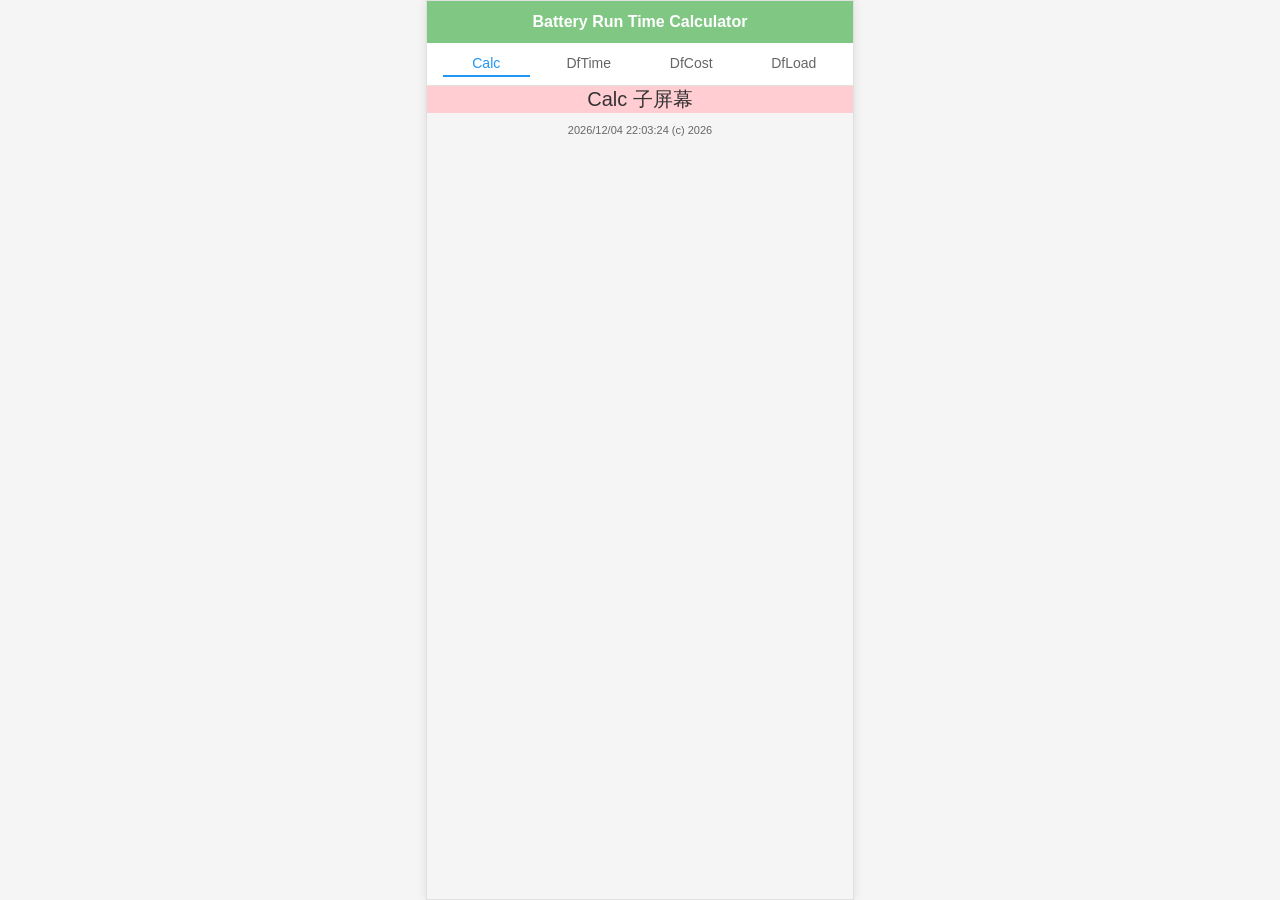
<file: index.html>
<!DOCTYPE html>
<html lang="zh-CN">
<head>
    <meta charset="UTF-8">
    <meta name="viewport" content="width=device-width, initial-scale=1.0, maximum-scale=1.0, user-scalable=no, shrink-to-fit=no">
    <title>Battery Run Time Calculator</title>
    <link rel="manifest" href="manifest.json">
    <meta name="theme-color" content="#81C784">
    <link rel="apple-touch-icon" href="icons/icon.svg">
    <meta name="apple-mobile-web-app-capable" content="yes">
    <meta name="apple-mobile-web-app-status-bar-style" content="black-translucent">
    <meta name="apple-mobile-web-app-title" content="Battery Calculator">
    <style>
        * {
            margin: 0;
            padding: 0;
            box-sizing: border-box;
        }
        
        body {
            font-family: -apple-system, BlinkMacSystemFont, 'Segoe UI', Roboto, sans-serif;
            background-color: #f5f5f5;
            color: #333;
            min-height: 100vh;
            height: 100%;
            overflow: hidden; /* 禁止所有方向的滚动 */
            overflow-x: hidden; /* 明确禁止水平滚动 */
            display: flex;
            flex-direction: column;
        }
        
        /* 确保在移动设备上内容不被刘海屏或系统导航栏遮挡 */
        @supports (padding: max(0px)) {
            body {
                padding-left: env(safe-area-inset-left);
                padding-right: env(safe-area-inset-right);
                padding-bottom: env(safe-area-inset-bottom);
            }
        }
        
        /* 针对移动设备的特殊处理 */
        @media (max-width: 768px) {
            body {
                height: 100%;
                min-height: 100vh;
                position: relative;
            }
            
            .app-container {
                display: flex;
                flex-direction: column;
                min-height: 100vh;
                height: 100%;
            }
            
            .subscreen-area {
                flex: 1;
                overflow-y: auto;
                -webkit-overflow-scrolling: touch;
            }
        }
        
        /* 标题区 */
        .header {
            background-color: #81C784; /* 浅绿色 */
            color: white;
            padding: 12px; /* 减小约25%的高度 */
            text-align: center;
            font-size: 16px; /* 减小字体大小 */
            font-weight: 600;
        }
        
        /* 按键区 */
        .button-area {
            display: flex;
            flex-direction: row;
            padding: 8px 16px; /* 减小上下内边距 */
            gap: 16px;
            background-color: white;
            border-bottom: 1px solid #e0e0e0;
        }
        
        .button {
            flex: 1;
            padding: 4px 8px; /* 减小内边距 */
            background-color: transparent;
            border: none;
            text-align: center;
            font-size: 14px;
            font-weight: 500;
            color: #666;
            cursor: pointer;
            transition: color 0.2s;
        }
        
        .button:active {
            color: #2196F3;
        }
        
        /* 当前页面的下划线样式 */
        .button.active {
            color: #2196F3;
            border-bottom: 2px solid #2196F3;
        }
        
        /* 子屏幕区域 */
        .subscreen-area {
            flex: 1;
            background-color: white;
            margin: 0;
            border-radius: 0;
            box-shadow: none;
            display: flex;
            align-items: center;
            justify-content: center;
            font-size: 18px;
            font-weight: 500;
            color: #333;
            overflow-y: auto;
            -webkit-overflow-scrolling: touch;
            min-height: 0; /* 确保flex子项能够正确收缩 */
        }
        
        /* 修复下拉刷新问题 */
        body {
            overscroll-behavior: auto;
            overflow-y: auto;
        }
        
        /* 确保子屏幕区域不影响下拉刷新 */
        .subscreen-area {
            overscroll-behavior: contain;
        }
        
        /* 确保所有元素都不会导致水平滚动 */
        * {
            max-width: 100%;
            box-sizing: border-box;
        }
        
        /* 按键区确保不会溢出 */
        .button-area {
            width: 100%;
            overflow: hidden;
        }
        
        /* 子屏幕背景颜色 */
        .subscreen-calc {
            background-color: #FFCDD2; /* 浅红 */
        }
        
        .subscreen-dftime {
            background-color: #BBDEFB; /* 浅蓝 */
        }
        
        .subscreen-dfcost {
            background-color: #FFF3E0; /* 浅黄 */
        }
        
        .subscreen-dfload {
            background-color: #E0E0E0; /* 浅灰 */
        }
        
        /* 注脚区 */
        .footer {
            padding: 11px; /* 减少30%左右的高度 */
            text-align: center;
            font-size: 11px; /* 略微减小字体大小 */
            color: #666; /* 深灰色 */
        }
        
        /* 响应式设计 - 适配苹果手机14到17的所有屏幕尺寸 */
        
        /* 小屏幕设备 (iPhone SE, iPhone 12 mini等) */
        @media screen and (max-width: 320px) {
            .header {
                font-size: 12px;
                padding: 9px; /* 减小约25%的高度 */
            }
            
            .button {
                font-size: 10px;
                padding: 4px 6px;
            }
            
            .subscreen-area {
                font-size: 16px;
            }
            
            .footer {
                font-size: 9px;
                padding: 8.4px; /* 减少30%左右的高度 */
            }
        }
        
        /* 中等屏幕设备 (iPhone 14, iPhone 15等) */
        @media screen and (min-width: 321px) and (max-width: 375px) {
            .header {
                font-size: 14px;
                padding: 10.5px; /* 减小约25%的高度 */
            }
            
            .button {
                font-size: 12px;
                padding: 4px 8px;
            }
            
            .subscreen-area {
                font-size: 18px;
            }
            
            .footer {
                font-size: 10px;
                padding: 9.8px; /* 减少30%左右的高度 */
            }
        }
        
        /* 大屏幕设备 (iPhone 14 Plus, iPhone 15 Plus, iPhone 16 Pro Max等) */
        @media screen and (min-width: 376px) and (max-width: 428px) {
            .header {
                font-size: 16px;
                padding: 12px; /* 减小约25%的高度 */
            }
            
            .button {
                font-size: 14px;
                padding: 4px 8px;
            }
            
            .subscreen-area {
                font-size: 20px;
            }
            
            .footer {
                font-size: 11px;
                padding: 11.2px; /* 减少30%左右的高度 */
            }
        }
        
        /* 平板设备和普通浏览器 */
        @media screen and (min-width: 429px) {
            body {
                max-width: 428px;
                margin: 0 auto;
                border: 1px solid #e0e0e0;
                box-shadow: 0 0 10px rgba(0,0,0,0.1);
            }
            
            .header {
                font-size: 16px;
                padding: 12px;
            }
            
            .button {
                font-size: 14px;
                padding: 4px 8px;
            }
            
            .subscreen-area {
                font-size: 20px;
            }
            
            .footer {
                font-size: 11px;
                padding: 11px; /* 减少30%左右的高度 */
            }
        }
    </style>
</head>
<body>
    <div class="app-container">
        <!-- 标题区 -->
        <div class="header">
            Battery Run Time Calculator
        </div>
        
        <!-- 按键区 -->
        <div class="button-area">
            <div class="button">Calc</div>
            <div class="button">DfTime</div>
            <div class="button">DfCost</div>
            <div class="button">DfLoad</div>
        </div>
        
        <!-- 子屏幕区域 -->
        <div class="subscreen-area">
            <div>
                <div id="subscreen-content">[子屏幕内容将在此显示]</div>
            </div>
        </div>
        
        <!-- 注脚区 -->
        <div class="footer">
            <span id="timestamp"></span> (c) 2026
        </div>
    </div>
    
    <script>
        // 检测是否支持PWA安装
        let deferredPrompt;
        window.addEventListener('beforeinstallprompt', (e) => {
            e.preventDefault();
            deferredPrompt = e;
        });

        // 简单的交互演示
        const buttons = document.querySelectorAll('.button');
        const subscreen = document.querySelector('.subscreen-area');
        
        // 生成并显示时间戳的函数（使用localStorage确保同一版本时间戳固定）
        function setAppTimestamp() {
            // 检查localStorage中是否已有时间戳
            let timestamp = localStorage.getItem('appTimestamp');
            
            // 如果没有，生成一个新的并存储
            if (!timestamp) {
                const now = new Date();
                timestamp = now.toLocaleString('zh-CN', {
                    year: 'numeric',
                    month: '2-digit',
                    day: '2-digit',
                    hour: '2-digit',
                    minute: '2-digit',
                    second: '2-digit'
                });
                // 存储时间戳
                localStorage.setItem('appTimestamp', timestamp);
            }
            
            // 更新注脚区时间戳
            const timestampElement = document.getElementById('timestamp');
            if (timestampElement) {
                timestampElement.textContent = timestamp + ' ';
            }
        }
        
        // 动态调整子屏幕高度的函数
        function adjustSubscreenHeight() {
            const appContainer = document.querySelector('.app-container');
            const header = document.querySelector('.header');
            const buttonArea = document.querySelector('.button-area');
            const footer = document.querySelector('.footer');
            const subscreen = document.querySelector('.subscreen-area');
            
            if (appContainer && header && buttonArea && footer && subscreen) {
                const containerHeight = appContainer.offsetHeight;
                const headerHeight = header.offsetHeight;
                const buttonAreaHeight = buttonArea.offsetHeight;
                const footerHeight = footer.offsetHeight;
                
                // 计算子屏幕的可用高度
                const subscreenHeight = containerHeight - headerHeight - buttonAreaHeight - footerHeight;
                
                // 设置子屏幕高度
                if (subscreenHeight > 0) {
                    subscreen.style.height = `${subscreenHeight}px`;
                }
            }
        }
        
        // 页面加载完成后默认显示Calc子屏幕
        window.addEventListener('load', () => {
            subscreen.classList.add('subscreen-calc');
            const subscreenContent = document.getElementById('subscreen-content');
            if (subscreenContent) {
                subscreenContent.textContent = 'Calc 子屏幕';
            }
            // 默认将Calc按钮设置为active状态
            buttons[0].classList.add('active');
            
            // 生成并显示时间戳
            setAppTimestamp();
            
            // 初始调整子屏幕高度
            adjustSubscreenHeight();
        });
        
        // 窗口大小变化时重新调整子屏幕高度
        window.addEventListener('resize', adjustSubscreenHeight);
        
        buttons.forEach(button => {
            button.addEventListener('click', () => {
                const buttonText = button.textContent;
                
                // 移除所有按钮的active类
                buttons.forEach(btn => btn.classList.remove('active'));
                // 为当前点击的按钮添加active类
                button.classList.add('active');
                
                // 移除所有子屏幕类
                subscreen.classList.remove('subscreen-calc', 'subscreen-dftime', 'subscreen-dfcost', 'subscreen-dfload');
                
                // 根据按钮文本添加对应的子屏幕类
                switch(buttonText) {
                    case 'Calc':
                        subscreen.classList.add('subscreen-calc');
                        break;
                    case 'DfTime':
                        subscreen.classList.add('subscreen-dftime');
                        break;
                    case 'DfCost':
                        subscreen.classList.add('subscreen-dfcost');
                        break;
                    case 'DfLoad':
                        subscreen.classList.add('subscreen-dfload');
                        break;
                }
                
                // 更新子屏幕内容
                const subscreenContent = document.getElementById('subscreen-content');
                if (subscreenContent) {
                    subscreenContent.textContent = `${buttonText} 子屏幕`;
                }
                
                // 这里可以添加清空数据的逻辑
            });
        });

        // 注册Service Worker
        if ('serviceWorker' in navigator) {
            window.addEventListener('load', () => {
                navigator.serviceWorker.register('/service-worker.js')
                    .then(registration => {
                        console.log('Service Worker 注册成功:', registration.scope);
                    })
                    .catch(error => {
                        console.log('Service Worker 注册失败:', error);
                    });
            });
        }
    </script>
</body>
</html>
</file>
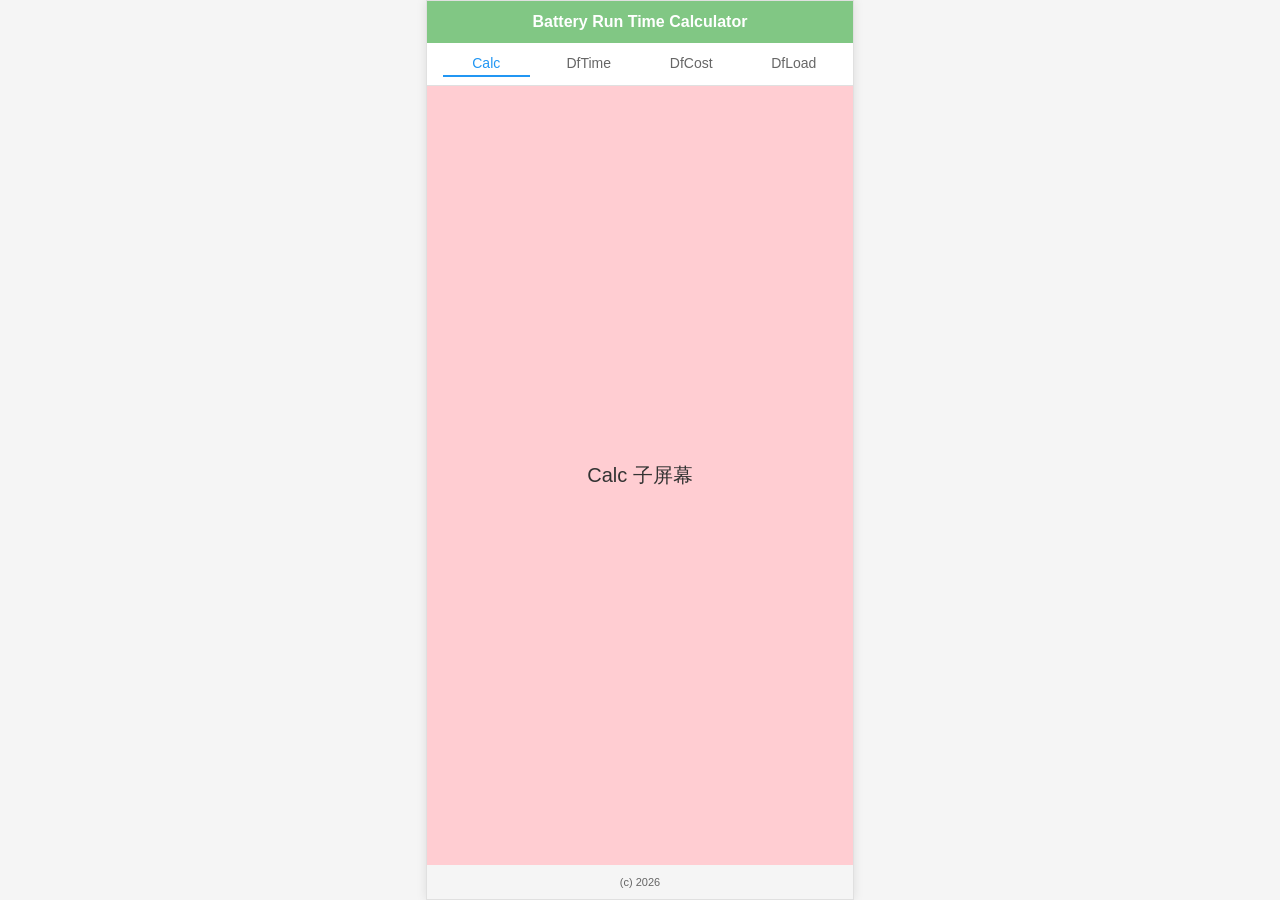
<file: pwa_layout_demo.html>
<!DOCTYPE html>
<html lang="en">
<head>
    <meta charset="UTF-8">
    <meta name="viewport" content="width=device-width, initial-scale=1.0, maximum-scale=1.0, user-scalable=no">
    <title>Battery Run Time Calculator - Layout Demo</title>
    <style>
        * {
            margin: 0;
            padding: 0;
            box-sizing: border-box;
        }
        
        body {
            font-family: -apple-system, BlinkMacSystemFont, 'Segoe UI', Roboto, sans-serif;
            background-color: #f5f5f5;
            color: #333;
            height: 100vh;
            overflow: hidden; /* 禁止左右滑动 */
            display: flex;
            flex-direction: column;
        }
        
        /* 标题区 */
        .header {
            background-color: #81C784; /* 浅绿色 */
            color: white;
            padding: 12px; /* 减小约25%的高度 */
            text-align: center;
            font-size: 16px; /* 减小字体大小 */
            font-weight: 600;
        }
        
        /* 按键区 */
        .button-area {
            display: flex;
            flex-direction: row;
            padding: 8px 16px; /* 减小上下内边距 */
            gap: 16px;
            background-color: white;
            border-bottom: 1px solid #e0e0e0;
        }
        
        .button {
            flex: 1;
            padding: 4px 8px; /* 减小内边距 */
            background-color: transparent;
            border: none;
            text-align: center;
            font-size: 14px;
            font-weight: 500;
            color: #666;
            cursor: pointer;
            transition: color 0.2s;
        }
        
        .button:active {
            color: #2196F3;
        }
        
        /* 当前页面的下划线样式 */
        .button.active {
            color: #2196F3;
            border-bottom: 2px solid #2196F3;
        }
        
        /* 子屏幕区域 */
        .subscreen-area {
            flex: 1;
            background-color: white;
            margin: 0;
            border-radius: 0;
            box-shadow: none;
            display: flex;
            align-items: center;
            justify-content: center;
            font-size: 18px;
            font-weight: 500;
            color: #333;
        }
        
        /* 子屏幕背景颜色 */
        .subscreen-calc {
            background-color: #FFCDD2; /* 浅红 */
        }
        
        .subscreen-dftime {
            background-color: #BBDEFB; /* 浅蓝 */
        }
        
        .subscreen-dfcost {
            background-color: #FFF3E0; /* 浅黄 */
        }
        
        .subscreen-dfload {
            background-color: #E0E0E0; /* 浅灰 */
        }
        
        /* 注脚区 */
        .footer {
            padding: 11px; /* 减少30%左右的高度 */
            text-align: center;
            font-size: 11px; /* 略微减小字体大小 */
            color: #666; /* 深灰色 */
        }
        
        /* 响应式设计 - 适配苹果手机14到17的所有屏幕尺寸 */
        
        /* 小屏幕设备 (iPhone SE, iPhone 12 mini等) */
        @media screen and (max-width: 320px) {
            .header {
                font-size: 12px;
                padding: 9px; /* 减小约25%的高度 */
            }
            
            .button {
                font-size: 10px;
                padding: 4px 6px;
            }
            
            .subscreen-area {
                font-size: 16px;
            }
            
            .footer {
                font-size: 9px;
                padding: 8.4px; /* 减少30%左右的高度 */
            }
        }
        
        /* 中等屏幕设备 (iPhone 14, iPhone 15等) */
        @media screen and (min-width: 321px) and (max-width: 375px) {
            .header {
                font-size: 14px;
                padding: 10.5px; /* 减小约25%的高度 */
            }
            
            .button {
                font-size: 12px;
                padding: 4px 8px;
            }
            
            .subscreen-area {
                font-size: 18px;
            }
            
            .footer {
                font-size: 10px;
                padding: 9.8px; /* 减少30%左右的高度 */
            }
        }
        
        /* 大屏幕设备 (iPhone 14 Plus, iPhone 15 Plus, iPhone 16 Pro Max等) */
        @media screen and (min-width: 376px) and (max-width: 428px) {
            .header {
                font-size: 16px;
                padding: 12px; /* 减小约25%的高度 */
            }
            
            .button {
                font-size: 14px;
                padding: 4px 8px;
            }
            
            .subscreen-area {
                font-size: 20px;
            }
            
            .footer {
                font-size: 11px;
                padding: 11.2px; /* 减少30%左右的高度 */
            }
        }
        
        /* 平板设备和普通浏览器 */
        @media screen and (min-width: 429px) {
            body {
                max-width: 428px;
                margin: 0 auto;
                border: 1px solid #e0e0e0;
                box-shadow: 0 0 10px rgba(0,0,0,0.1);
            }
            
            .header {
                font-size: 16px;
                padding: 12px;
            }
            
            .button {
                font-size: 14px;
                padding: 4px 8px;
            }
            
            .subscreen-area {
                font-size: 20px;
            }
            
            .footer {
                font-size: 11px;
                padding: 11px; /* 减少30%左右的高度 */
            }
        }
    </style>
</head>
<body>
    <!-- 标题区 -->
    <div class="header">
        Battery Run Time Calculator
    </div>
    
    <!-- 按键区 -->
    <div class="button-area">
        <div class="button">Calc</div>
        <div class="button">DfTime</div>
        <div class="button">DfCost</div>
        <div class="button">DfLoad</div>
    </div>
    
    <!-- 子屏幕区域 -->
    <div class="subscreen-area">
        [子屏幕内容将在此显示]
    </div>
    
    <!-- 注脚区 -->
    <div class="footer">
        (c) 2026
    </div>
    
    <script>
        // 简单的交互演示
        const buttons = document.querySelectorAll('.button');
        const subscreen = document.querySelector('.subscreen-area');
        
        // 页面加载完成后默认显示Calc子屏幕
        window.addEventListener('load', () => {
            subscreen.classList.add('subscreen-calc');
            subscreen.textContent = 'Calc 子屏幕';
            // 默认将Calc按钮设置为active状态
            buttons[0].classList.add('active');
        });
        
        buttons.forEach(button => {
            button.addEventListener('click', () => {
                const buttonText = button.textContent;
                
                // 移除所有按钮的active类
                buttons.forEach(btn => btn.classList.remove('active'));
                // 为当前点击的按钮添加active类
                button.classList.add('active');
                
                // 移除所有子屏幕类
                subscreen.classList.remove('subscreen-calc', 'subscreen-dftime', 'subscreen-dfcost', 'subscreen-dfload');
                
                // 根据按钮文本添加对应的子屏幕类
                switch(buttonText) {
                    case 'Calc':
                        subscreen.classList.add('subscreen-calc');
                        break;
                    case 'DfTime':
                        subscreen.classList.add('subscreen-dftime');
                        break;
                    case 'DfCost':
                        subscreen.classList.add('subscreen-dfcost');
                        break;
                    case 'DfLoad':
                        subscreen.classList.add('subscreen-dfload');
                        break;
                }
                
                subscreen.textContent = `${buttonText} 子屏幕`;
                // 这里可以添加清空数据的逻辑
            });
        });
    </script>
</body>
</html>
</file>
